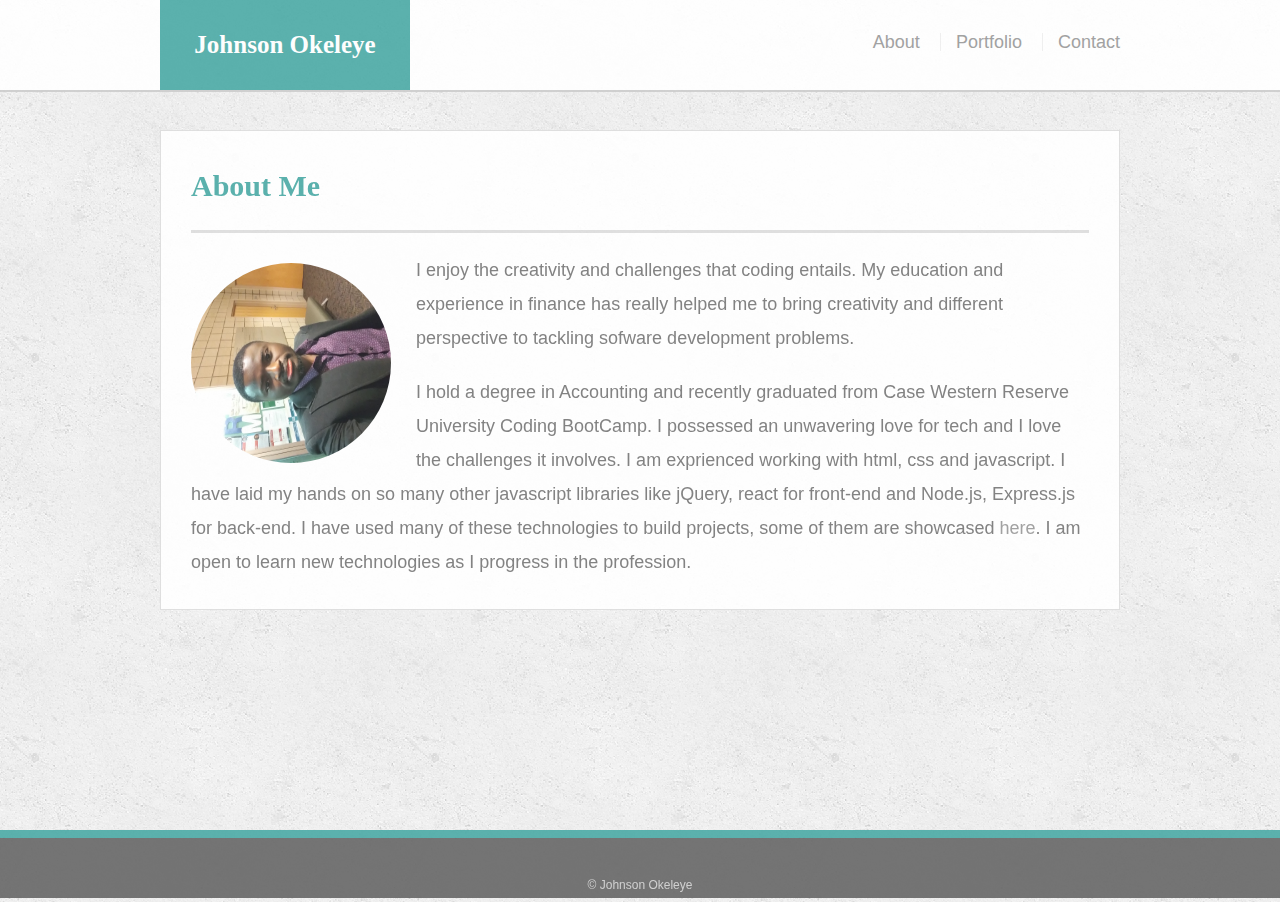
<file: index.html>
<!doctype html>
<html lang="en-us">

<head>
  <meta charset="UTF-8">
  <title>About | Your Name</title>
  <link rel="stylesheet" type="text/css" href="assets/css/reset.css">
  <link rel="stylesheet" type="text/css" href="assets/css/style.css">
  <link rel="javascript" type="text/javascript" href="assets/script.js">
</head>

<body>

  <header id="masthead">
    <div class="container">
      <a href="index.html" id="logo">Johnson Okeleye</a>
      <nav>
        <a href="index.html">About</a>
        <a href="portfolio.html">Portfolio</a>
        <a href="contact.html">Contact</a>
      </nav>
    </div>
  </header>

  <div id="main-container" class="container">
    <section class="main-section">
      <h1>About Me</h1>
      <div>
      <img src="assets/images/Johnsleye.jpg" class="auth-image" alt="Johnson Okeleye" height="200" width="200">
    </div>
    <p>I enjoy the creativity and challenges that coding entails. My education and experience in finance has really helped me to bring creativity and different perspective to tackling sofware development problems. </p>


      <p>I hold a degree in Accounting and recently graduated from Case Western Reserve University Coding BootCamp. I possessed an unwavering love for tech and I love the challenges it involves. I am exprienced working with html, css and javascript. I have laid my hands on so many other javascript libraries like jQuery, react for front-end and Node.js, Express.js for back-end. I have used many of these technologies to build projects, some of them are showcased <a href="portfolio.html">here</a>. I am open to learn new technologies as I progress in the profession.
        </p>
        
        


    </section>

  </div>

  <footer>
      <div class="container">
        <small> &copy; Johnson Okeleye </small>
      </div>
    </footer>
</body>

</html>
</file>
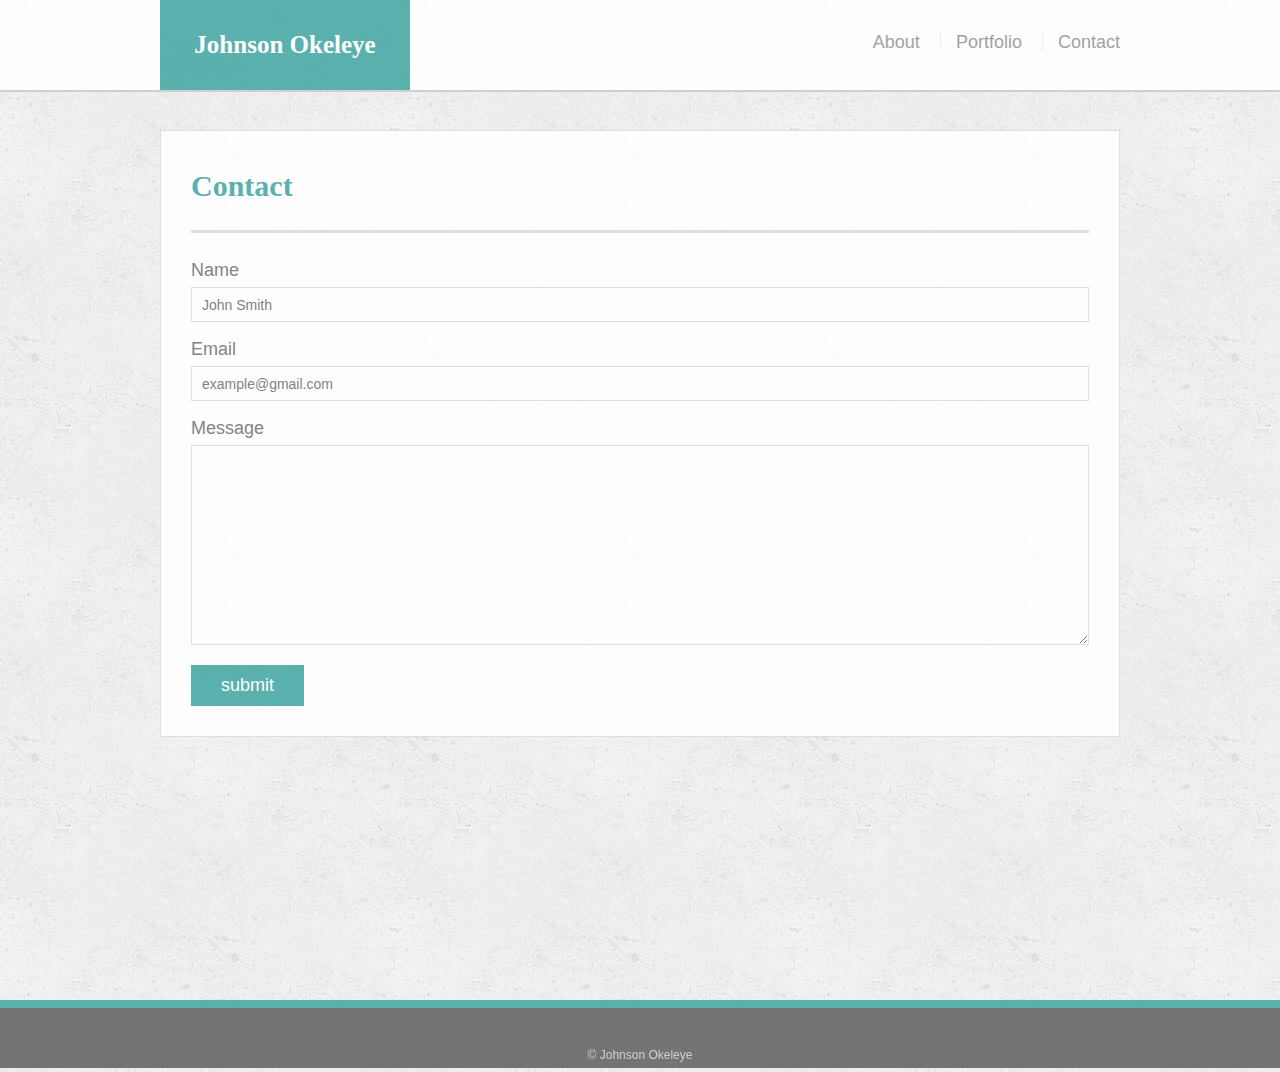
<file: contact.html>
<!doctype html>
<html lang="en-us">

<head>
  <meta charset="UTF-8">
  <title>Contact | Your Name</title>
  <link rel="stylesheet" type="text/css" href="assets/css/reset.css">
  <link rel="stylesheet" type="text/css" href="assets/css/style.css">
  <link rel="javascript" type="text/javascript" href="assets/script.js">
  <link rel="stylesheet" href="https://use.fontawesome.com/releases/v5.0.13/css/all.css" integrity="sha384-DNOHZ68U8hZfKXOrtjWvjxusGo9WQnrNx2sqG0tfsghAvtVlRW3tvkXWZh58N9jp"
        crossorigin="anonymous">
</head>

<body>

  <header id="masthead">
    <div class="container">
      <a href="index.html" id="logo">Johnson Okeleye</a>
      <nav>
        <a href="index.html">About</a>
        <a href="portfolio.html">Portfolio</a>
        <a href="contact.html">Contact</a>
      </nav>
    </div>
  </header>

  <div id="main-container" class="container">
    <section class="main-section">
      <h1>Contact</h1>

      <form method="GET" id="contact-form">
        <ul>
          <li>
            <fieldset>
              <label for="name">Name</label>
              <input type="text" id="name" name="name" placeholder="John Smith" required="required">
          </li>
          <li>
            <label for="email">Email</label>
            <input type="email" id="email" name="email" placeholder="example@gmail.com" required="required">
          </li>
          <li>
            <label for="message">Message</label>
            <textarea id="message" name="message" required="required"></textarea>
          </li>
        </ul>
        <input type="submit" value="submit">
        </fieldset>
      </form>

    </section>

  </div>
  <div class="section" id="about">
    <div class="text-center" id="links">

      <br>
      <ul>
      <li><a style="height: auto;" target="_blank" href="https://linkedin.com/in/johnson-okeleye-712945113/"><i class="fab fa-linkedin"></i></a></li>
      
      <li><a style="height: auto;" target="_blank" href="https://github.com/Johnsleye"><i class="fab fa-github"></i></a></li>
      

      <li><a style="height: auto;" target="_blank" href="mailto:johnsleye072@gmail.com"><i class="far fa-envelope"></i></a></li>
    </ul>
      <br>

    </div>
  </div>

  <footer>
    <div class="container">
      <small> &copy; Johnson Okeleye </small>
    </div>
  </footer>
</body>

</html>
</file>
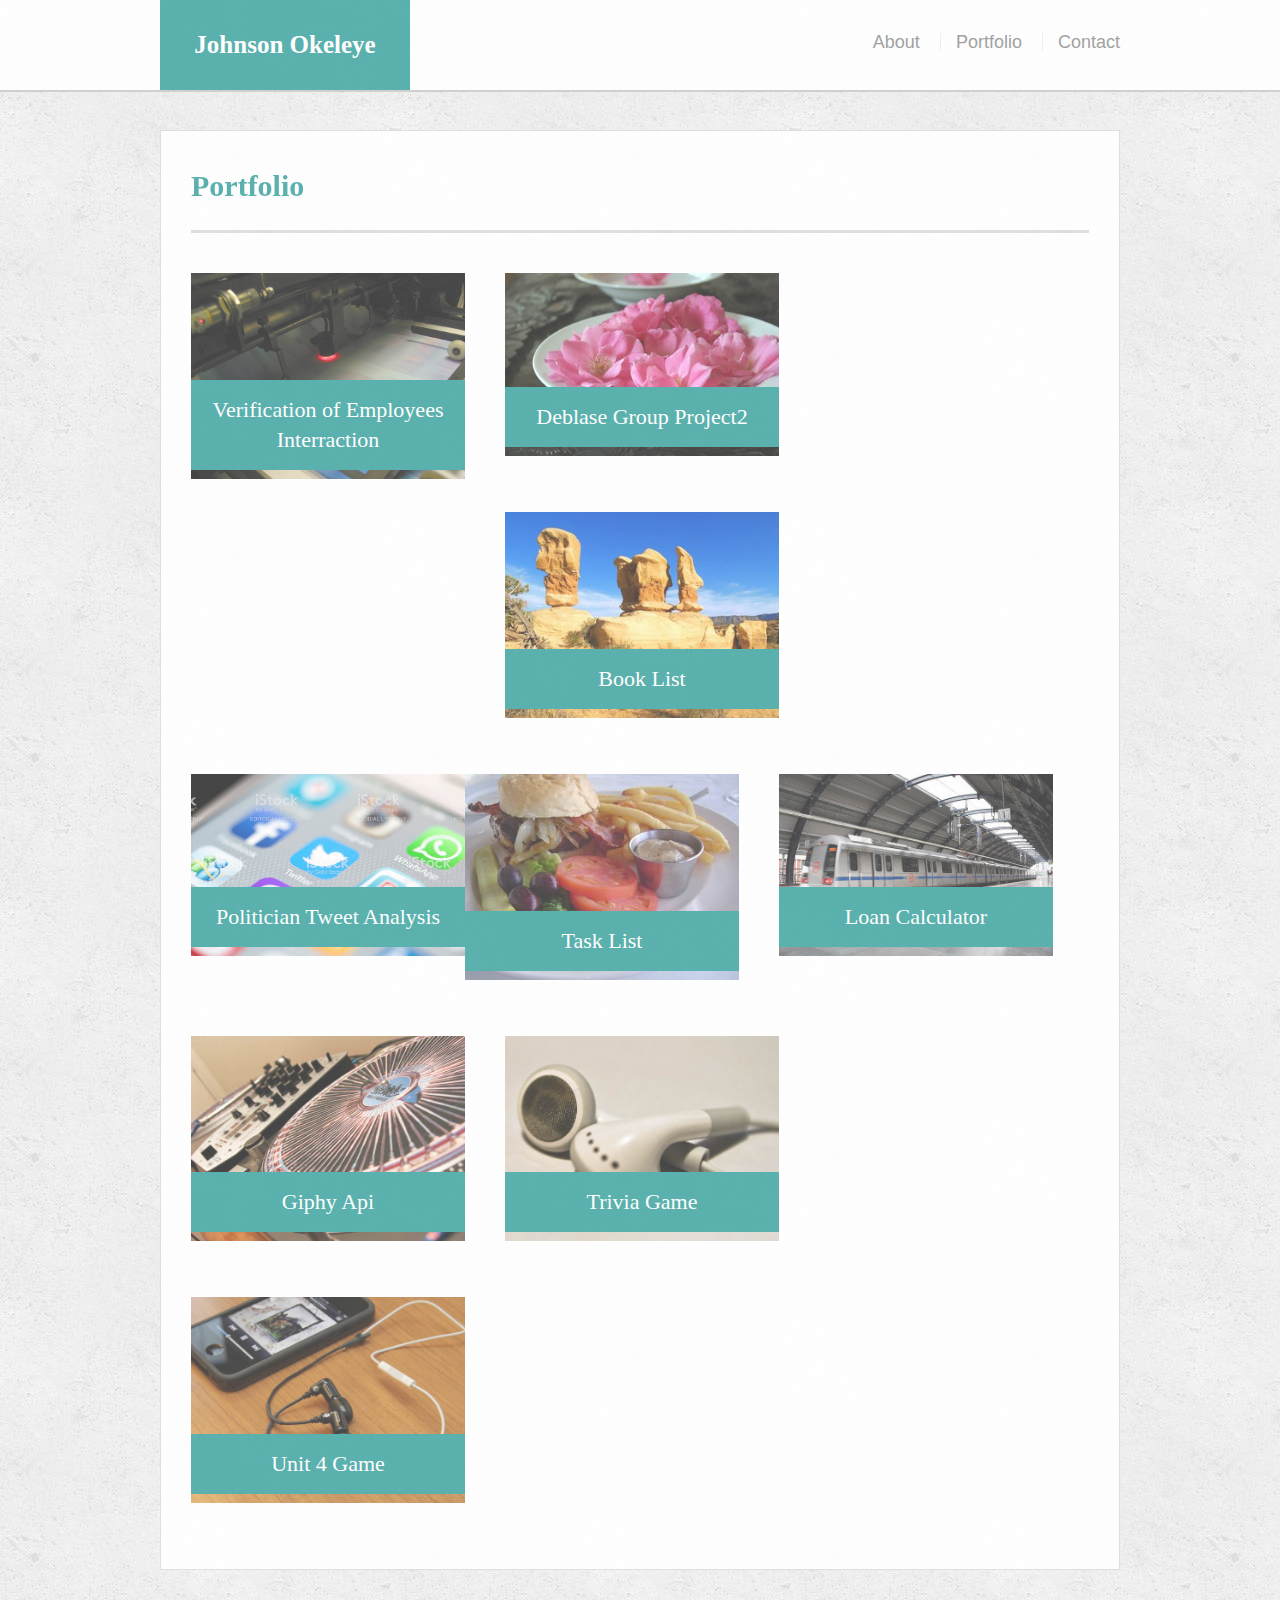
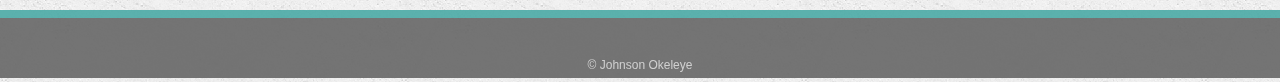
<file: portfolio.html>
<!doctype html>
<html lang="en-us">

<head>
  <meta charset="UTF-8">
  <title>Portfolio | Your Name</title>
  <link rel="stylesheet" type="text/css" href="assets/css/reset.css">
  <link rel="stylesheet" type="text/css" href="assets/css/style.css">
  <link rel="javascript" type="text/javascript" href="assets/script.js">
</head>

<body>

  <header id="masthead">
    <div class="container">
      <a href="index.html" id="logo">Johnson Okeleye</a>
      <nav>
        <a href="index.html">About</a>
        <a href="portfolio.html">Portfolio</a>
        <a href="contact.html">Contact</a>
      </nav>
    </div>
  </header>

  <div id="main-container" class="container">
    <section class="main-section">
      <h1>Portfolio</h1>

      <div class="work">
        <a href="  https://veii-app.herokuapp.com/" target="-blank">
        <img src="assets/images/vei.jpg" alt="VEI">
        <h3>Verification of Employees Interraction</h3></a>
      </div>

      <div class="work">
        <a href="  https://deblase.herokuapp.com/" target="-blank">
        <img src="assets/images/deblase.jpg" alt="Deblase">
        <h3>Deblase Group Project2</h3></a>
      </div>

      <div class="work">
        <a href=" https://johnsleye.github.io/book-list/" target="-blank">
        <img src="assets/images/liri.jpg" alt="liri-node-app">
        <h3>Book List</h3></a>
      </div>

      <div class="work">
        <a href="  https://johnsleye.github.io/project/" target="-blank">
        <img src="assets/images/twep.jpg" alt="Train Schedule">
        <h3>Politician Tweet Analysis</h3></a>
      </div>

      <div class="work">
        <a href="https://johnsleye.github.io/TaskList/" target="-blank">
        <img src="assets/images/burgers.jpg" alt="Burger">
        <h3>Task List</h3></a>
      </div>
      
      <div class="work">
        <a href=" https://johnsleye.github.io/Loan-Calculator/" target="-blank">
        <img src="assets/images/Train.jpg" alt="Train Schedule">
        <h3>Loan Calculator</h3></a>
      </div>

      <div class="work">
        <a href="https://johnsleye.github.io/Ghipy-Api/" target="-blank">
        <img src="assets/images/technics-q-c-640-480-2.jpg" alt="Giphy Api">
        <h3>Giphy Api</h3></a>
      </div>

      <div class="work">
        <a href="https://johnsleye.github.io/Trivia-Game/" target="-blank">
        <img src="assets/images/technics-q-c-640-480-5.jpg" alt="Trivia Game">
        <h3>Trivia Game</h3></a>
      </div>

      <div class="work">
        <a href=" https://johnsleye.github.io/unit-4-game/" target="-blank">
        <img src="assets/images/technics-q-c-640-480-7.jpg" alt="unit four game">
        <h3>Unit 4 Game</h3></a>
        
      </div>

    </section>

  </div>

  <footer>
    <div class="container">
      <small> &copy; Johnson Okeleye </small>
    </div>
  </footer>
</body>

</html>
</file>
<file: assets/css/style.css>
body {
  font-family: Arial, "Helvetica Neue", Helvetica, sans-serif;
  font-size: 18px;
  line-height: 34px;
  color: #777;
  background: url("../images/concrete_seamless.png");
  opacity: 0.9;
}

* {
  box-sizing: border-box;
}

/* general */

.container {
  width: 100%;
  max-width: 960px;
  margin: 0 auto;
  clear: both;
}

h1,
h2,
h3,
p {
  margin-bottom: 20px;
}

p:last-child {
  margin-bottom: 0;
}

h1,
h2,
h3 {
  font-family: Georgia, Times, "Times New Roman", serif;
  font-weight: 700;
  color: #4aaaa5;
}

h1 {
  padding-bottom: 20px;
  font-size: 30px;
  line-height: 49px;
  border-bottom: 3px solid #ddd;
}

h2,
h3 {
  font-size: 22px;
}

/* header */

#masthead {
  position: fixed;
  z-index: 99;
  width: 100%;
  margin: 0 0 30px;
  overflow: auto;
  color: #fff;
  background: #fff;
  border-bottom: 2px solid #ccc;
}

#logo {
  float: left;
  width: 250px;
  height: 90px;
  font-family: Georgia, Times, "Times New Roman", serif;
  font-size: 25px;
  font-weight: 700;
  line-height: 90px;
  color: #fff;
  text-align: center;
  text-decoration: none;
  background: #4aaaa5;
}

nav {
  float: right;
  margin-top: 25px;
}

nav a {
  display: inline-block;
  padding-left: 15px;
  margin-left: 15px;
  line-height: 18px;
  color: #999;
  text-decoration: none;
  border-left: 1px solid #efefef;
}

nav a:first-child {
  border-left: 0 none;
}

/* footer */

footer {
  padding: 30px 0;
  clear: both;
  font-size: 12px;
  color: #fff;
  color: #ccc;
  text-align: center;
  background: #666;
  border-top: 8px solid #4aaaa5;
  height: 50px;
}

h3, h2 {
  padding-bottom: 20px;
  margin-bottom: 15px;
  line-height: 22px;
  border-bottom: 2px solid #eee;
}

/* main */

#main-container {
  padding-top: 130px;
  min-height: calc(100vh - 70px);
}

.main-section {
  float: left;
  width: 100%;
  max-width: 960px;
  padding: 30px;
  margin: 0 0 40px;
  background: #fff;
  border: 1px solid #ddd;
}

/* portfolio page */

.work {
  position: relative;
  float: left;
  width: 274px;
  margin: 20px 0 25px;
  overflow: auto;
}

.work:nth-child(even) {
  margin-right: 40px;
}

.work img {
  width: 100%;
  border: 0 none;
  opacity: 0.8;
}

.work h3 {
  position: absolute;
  bottom: 20px;
  width: 100%;
  padding: 15px;
  margin-bottom: 0;
  font-weight: 300;
  line-height: 30px;
  color: #fff;
  text-align: center;
  background: #4aaaa5;
  border-bottom: 0;
}

.auth-image {
  float: left;
  width: 200px;
  height: 200;
  margin-top: 10px;
  margin-right: 25px;
  margin-bottom: 10px;
  transform: rotate(-90deg);
  border-radius: 50%
}

/* contact page */

#contact-form ul {
  margin-bottom: 20px;
}

#contact-form li {
  margin-bottom: 10px;
}

label,
input[type=text],
input[type=email],
textarea {
  display: block;
  width: 100%;
}

input[type=text],
input[type=email],
textarea {
  height: 35px;
  padding: 0 10px;
  font-size: 14px;
  border: 1px solid #ddd;
}

textarea {
  height: 200px;
}

input[type=submit] {
  padding: 10px 30px;
  font-size: 18px;
  color: #fff;
  cursor: pointer;
  background: #4aaaa5;
  border: 0 none;
}
#links {
  text-align: center;
  width: 100%;
  display: flex;
  flex-direction: column-reverse;
}
div a {
  color:  #999;
  background-color: transparent;
  text-decoration: none;
}

header{
  position: fixed;
  top: 0px;
  transition: padding 300ms ease;
}
header.sticky{
  padding: 10px 20px;
}
ul li a{
  float: none;
  text-decoration: none;
  padding: 10px;
  list-style-type: none;
  font: bolder;
}
.section ul li a:hover p{
  display: block;

}
</file>
